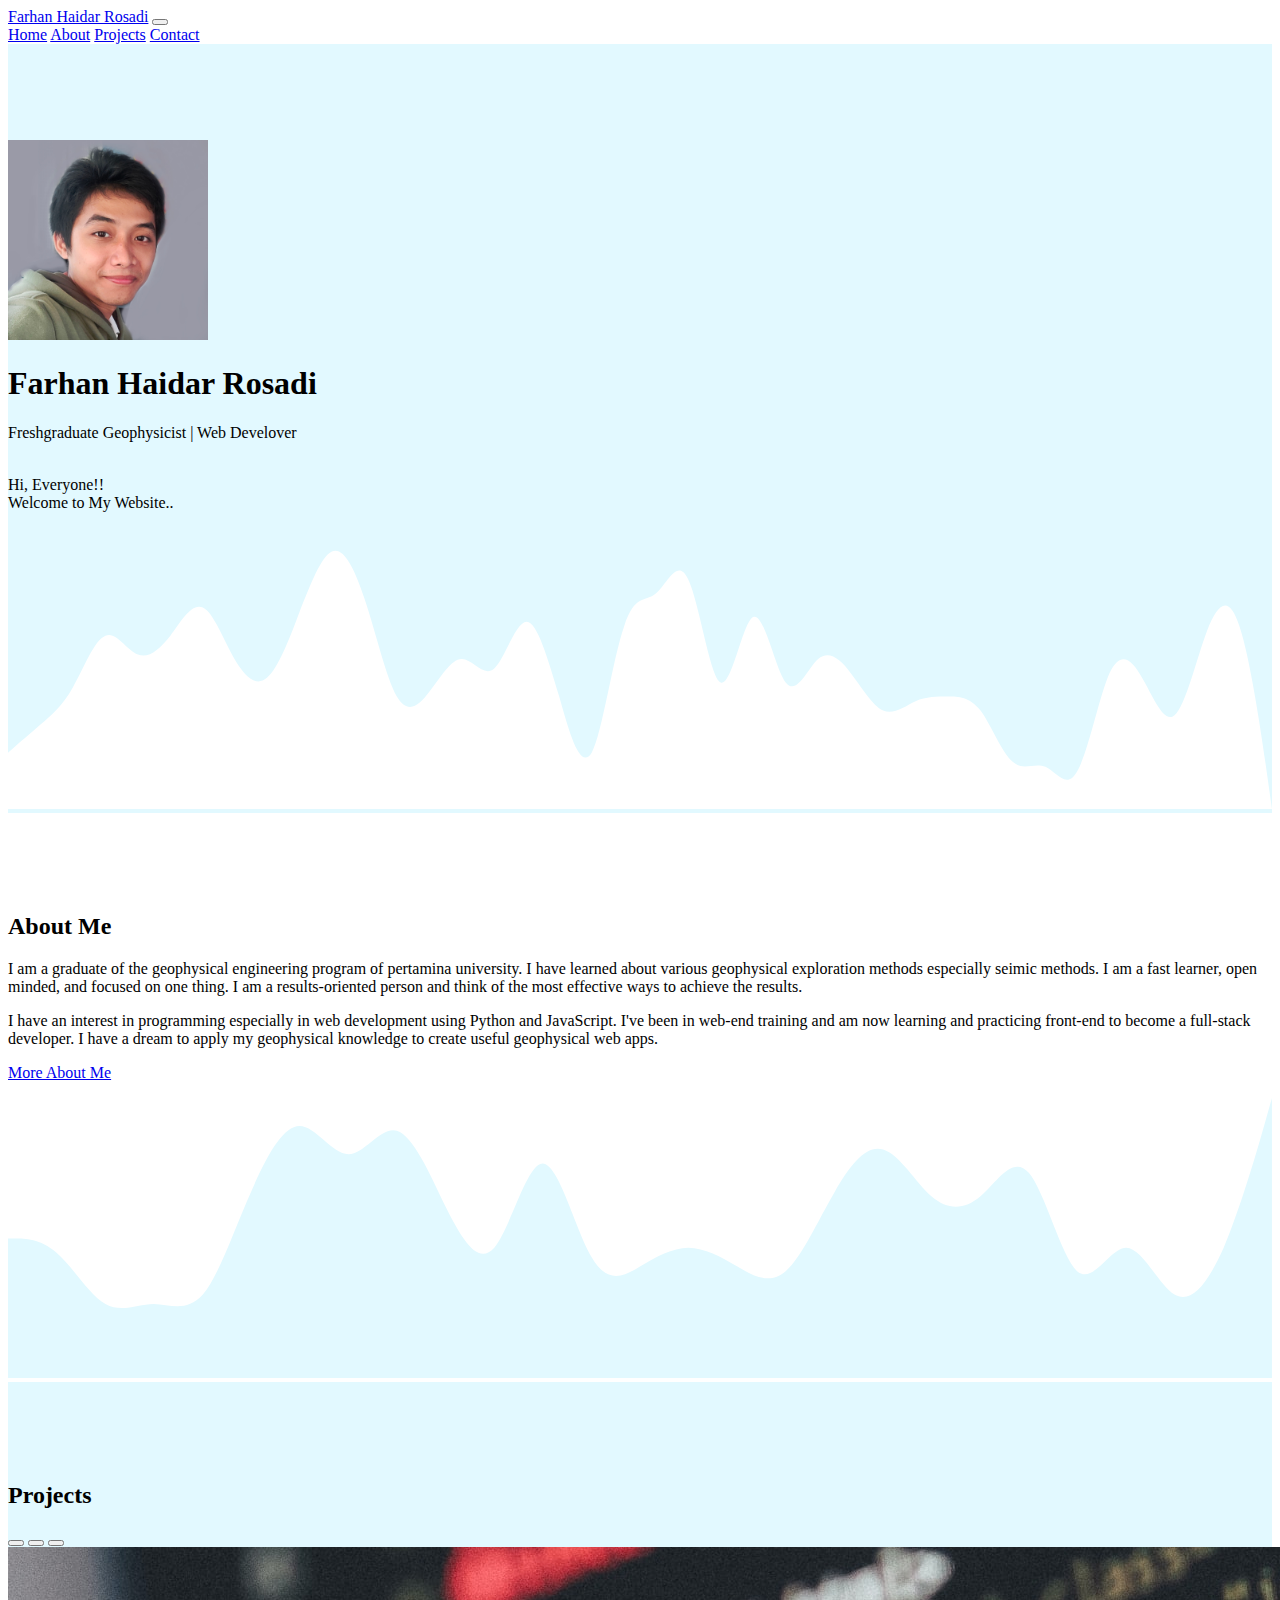
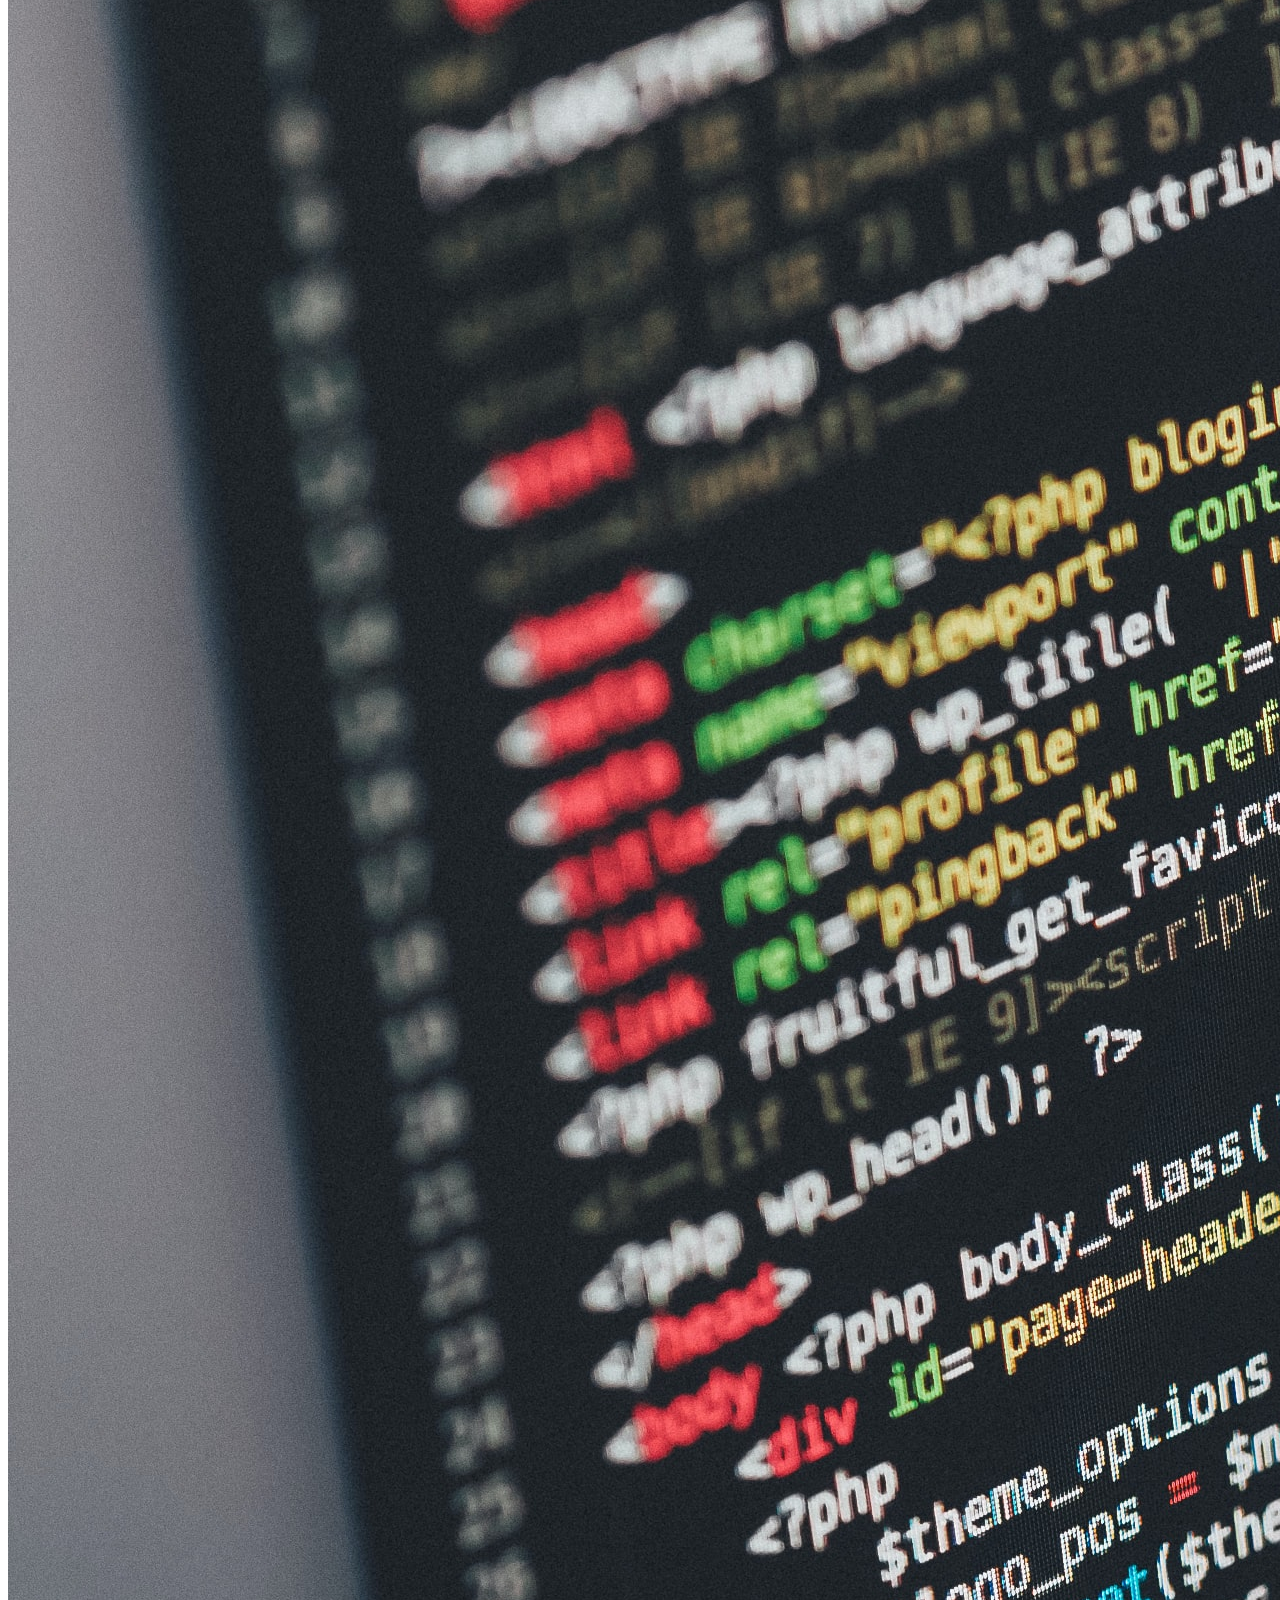
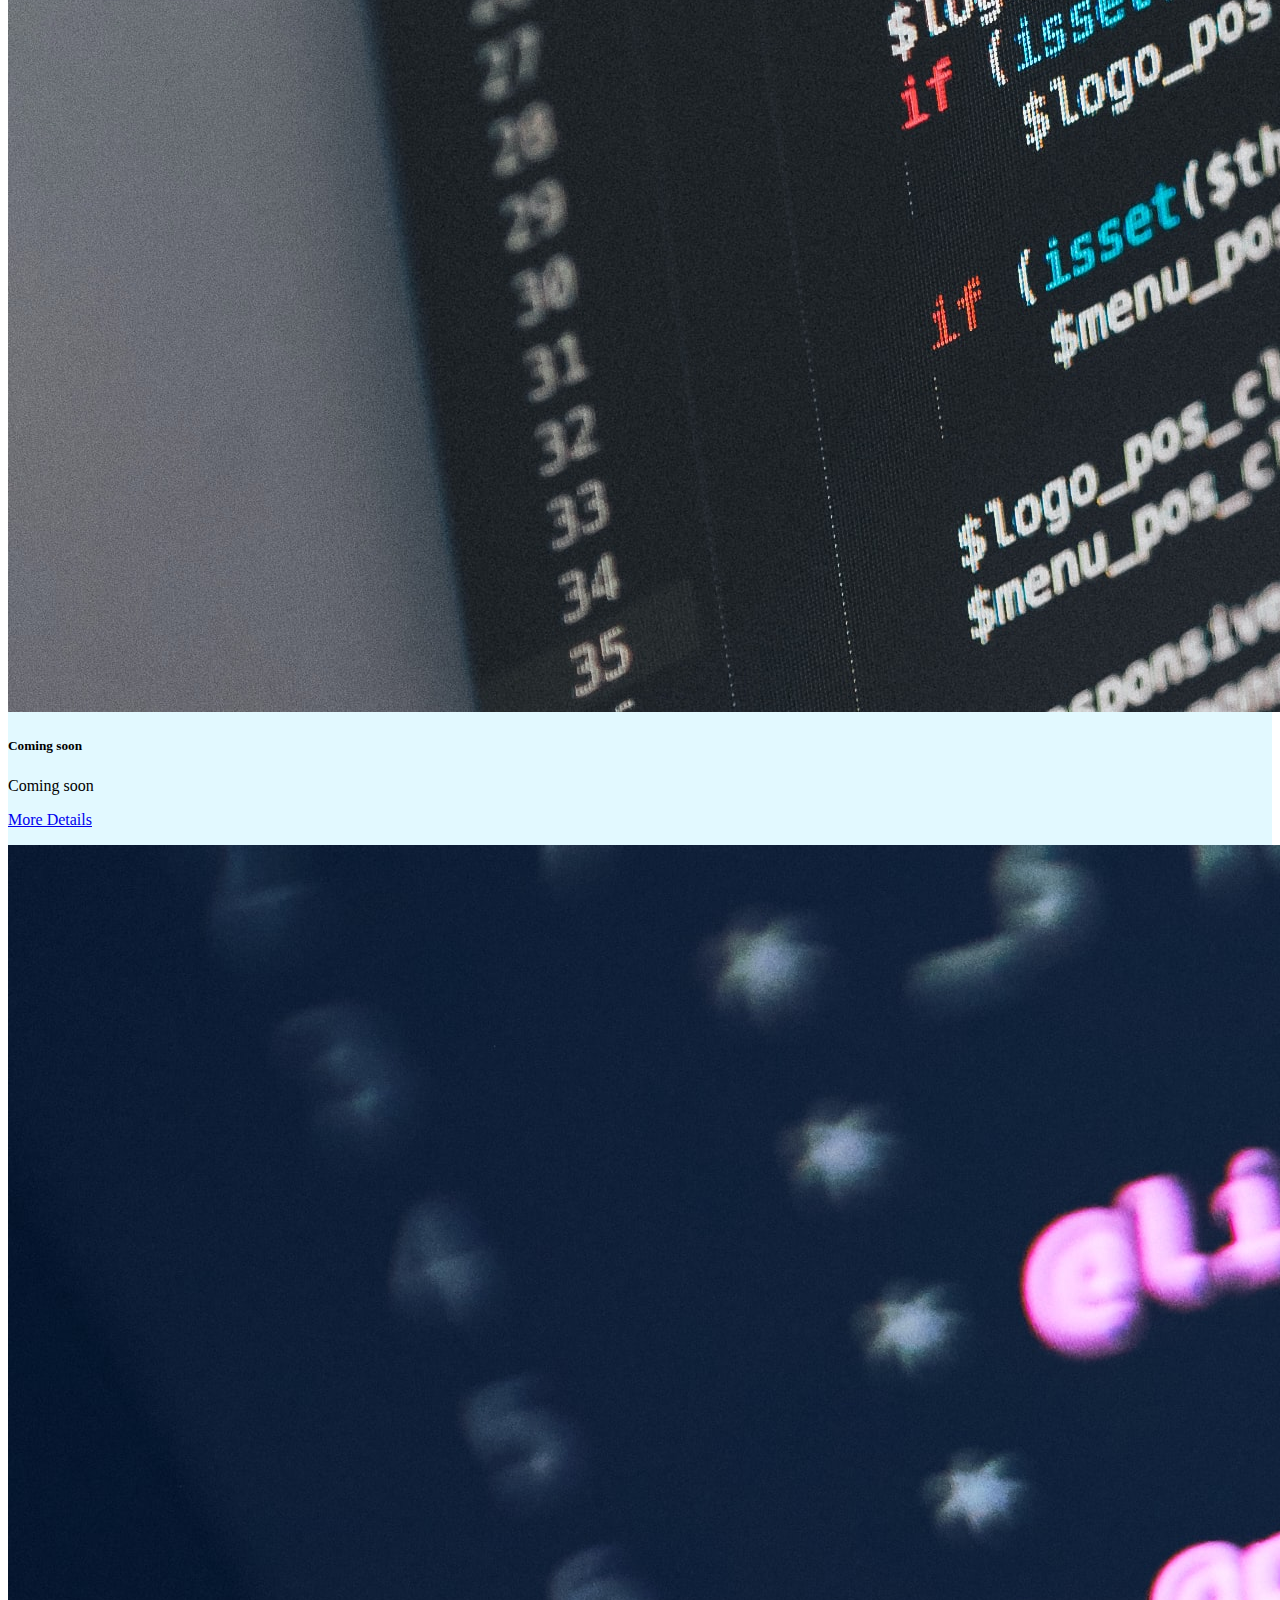
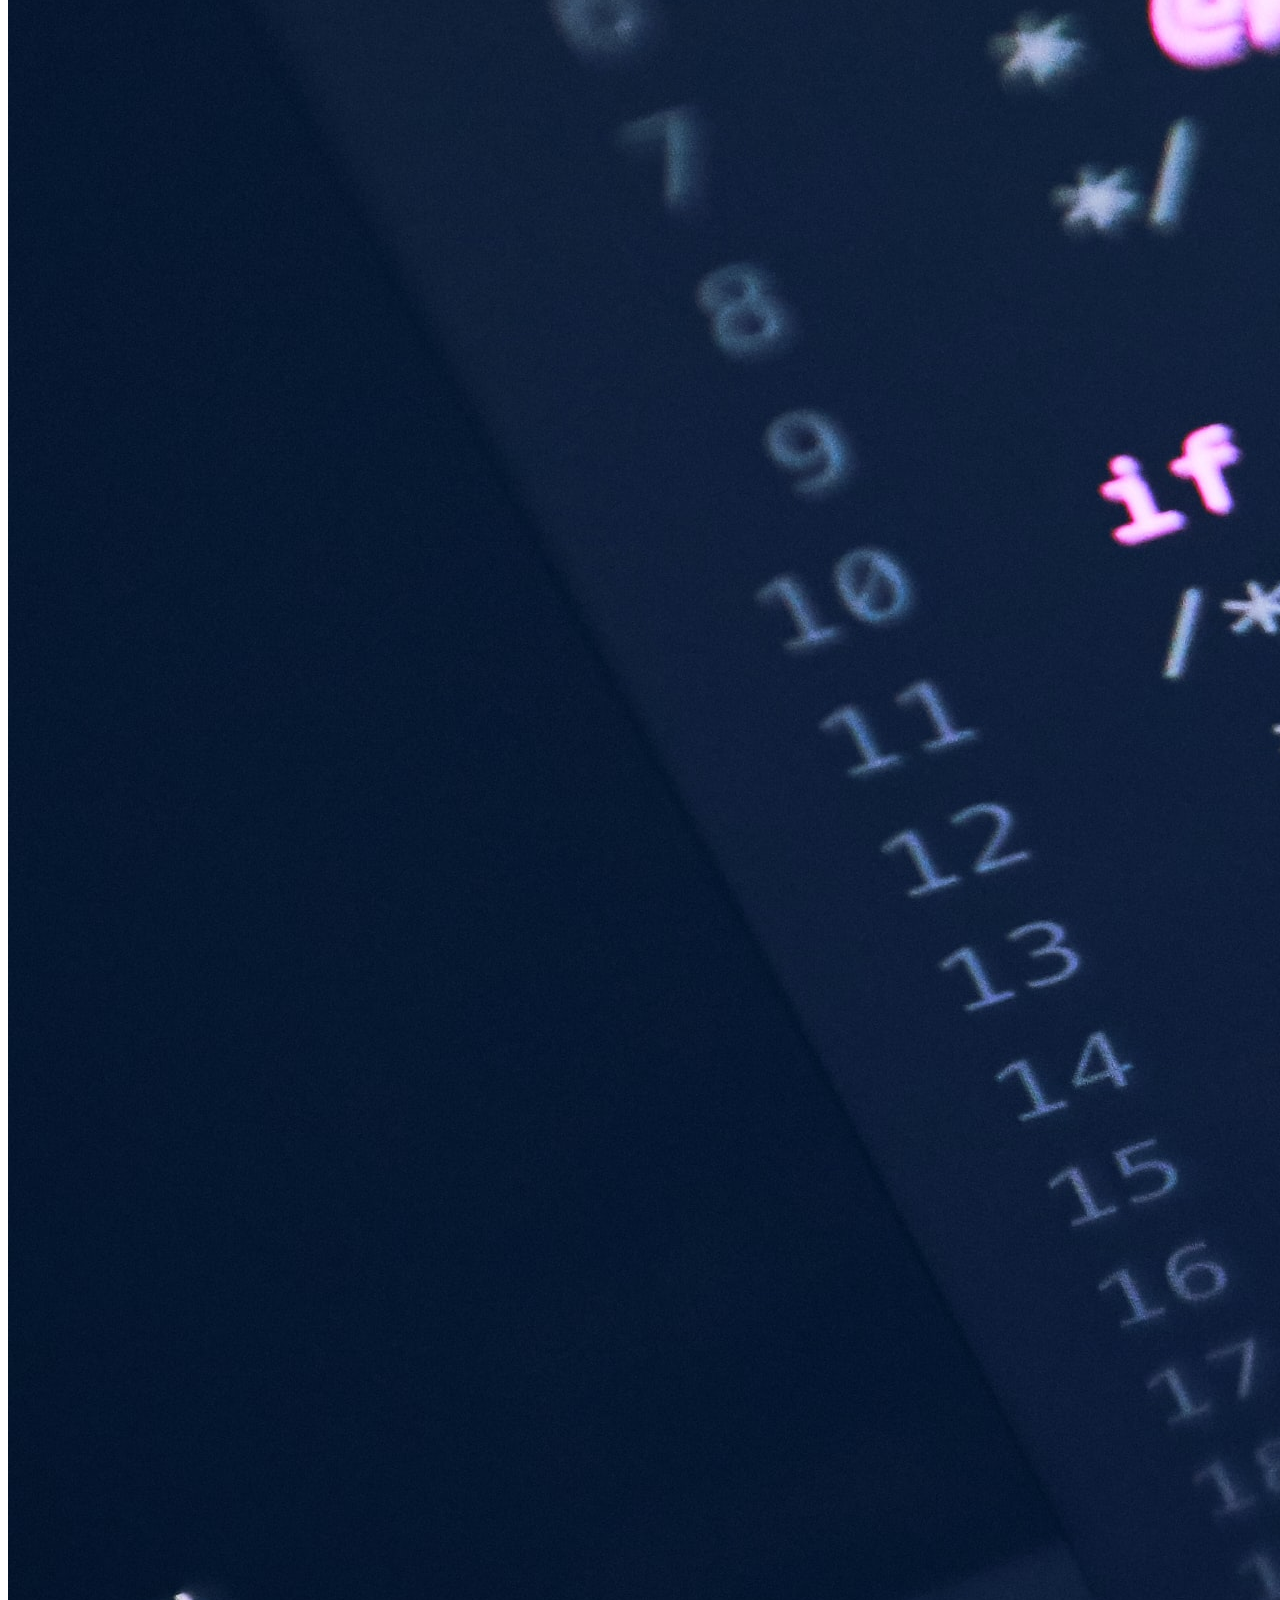
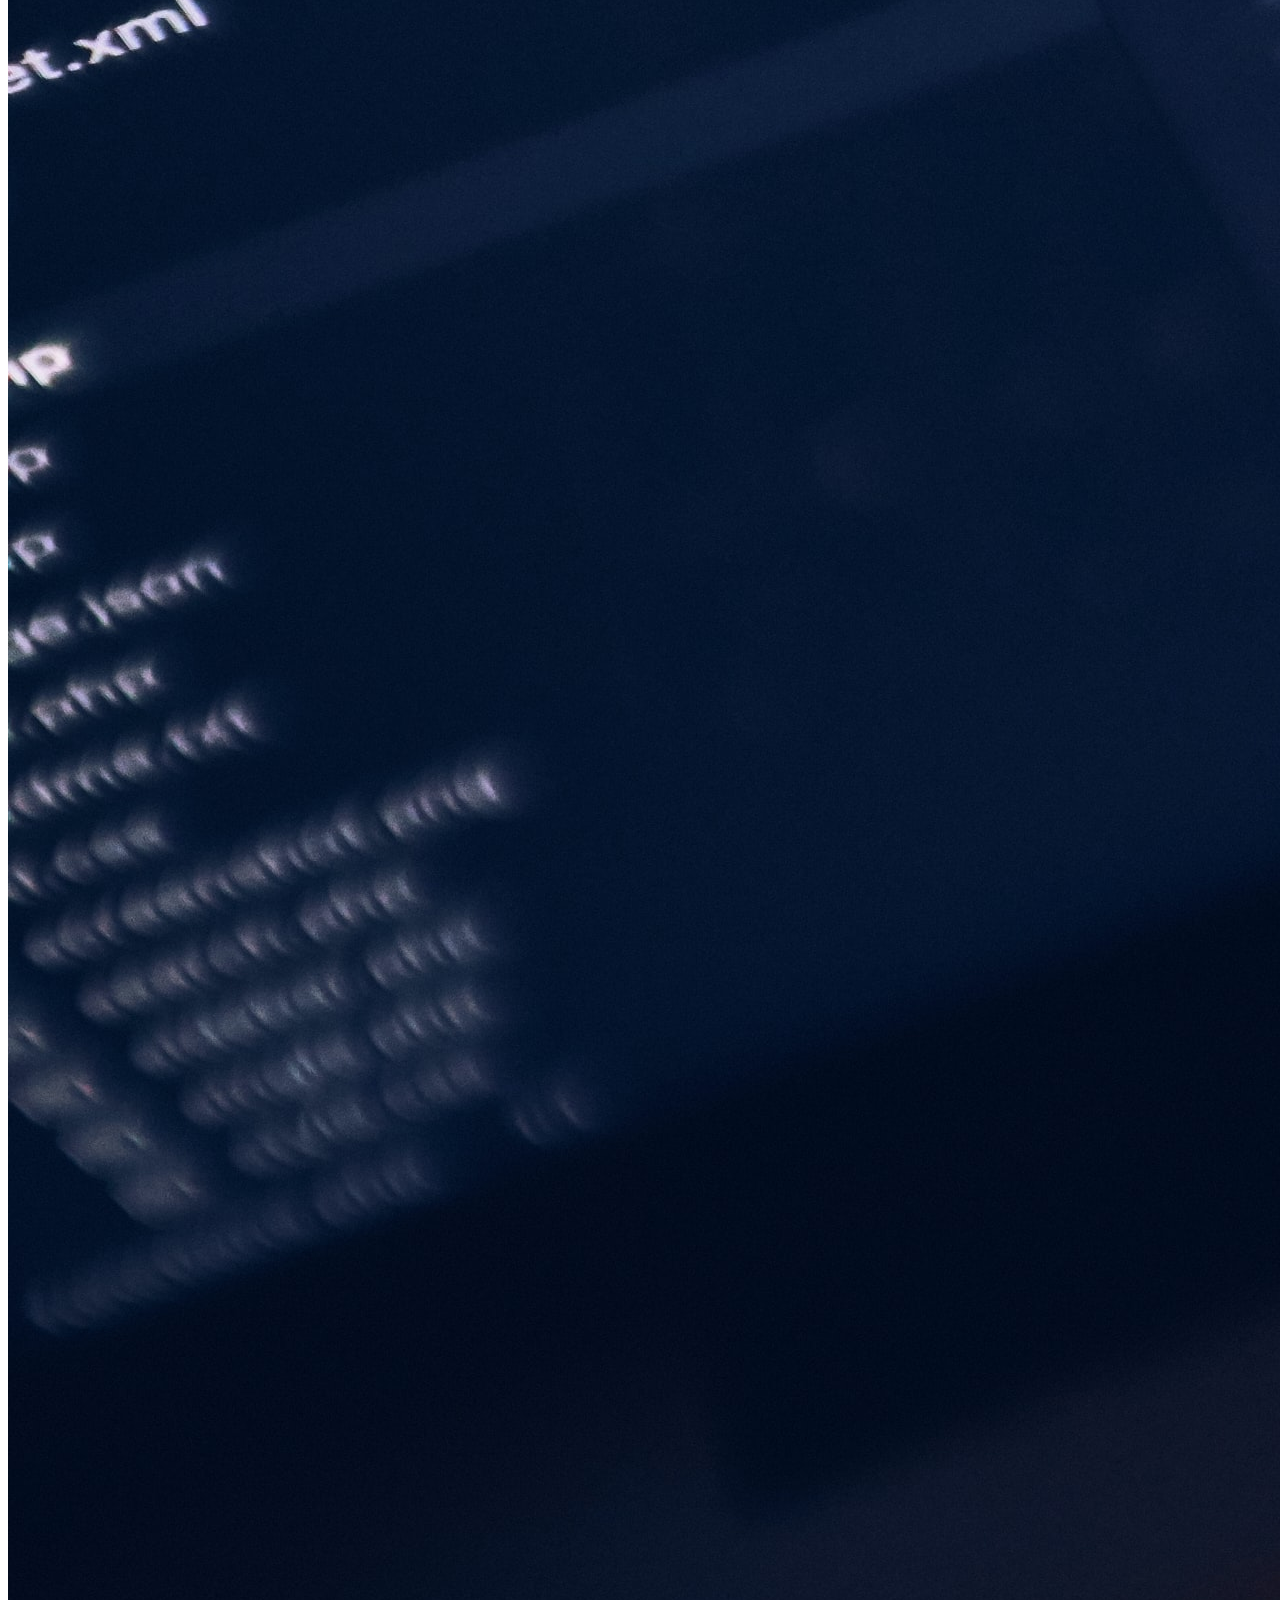
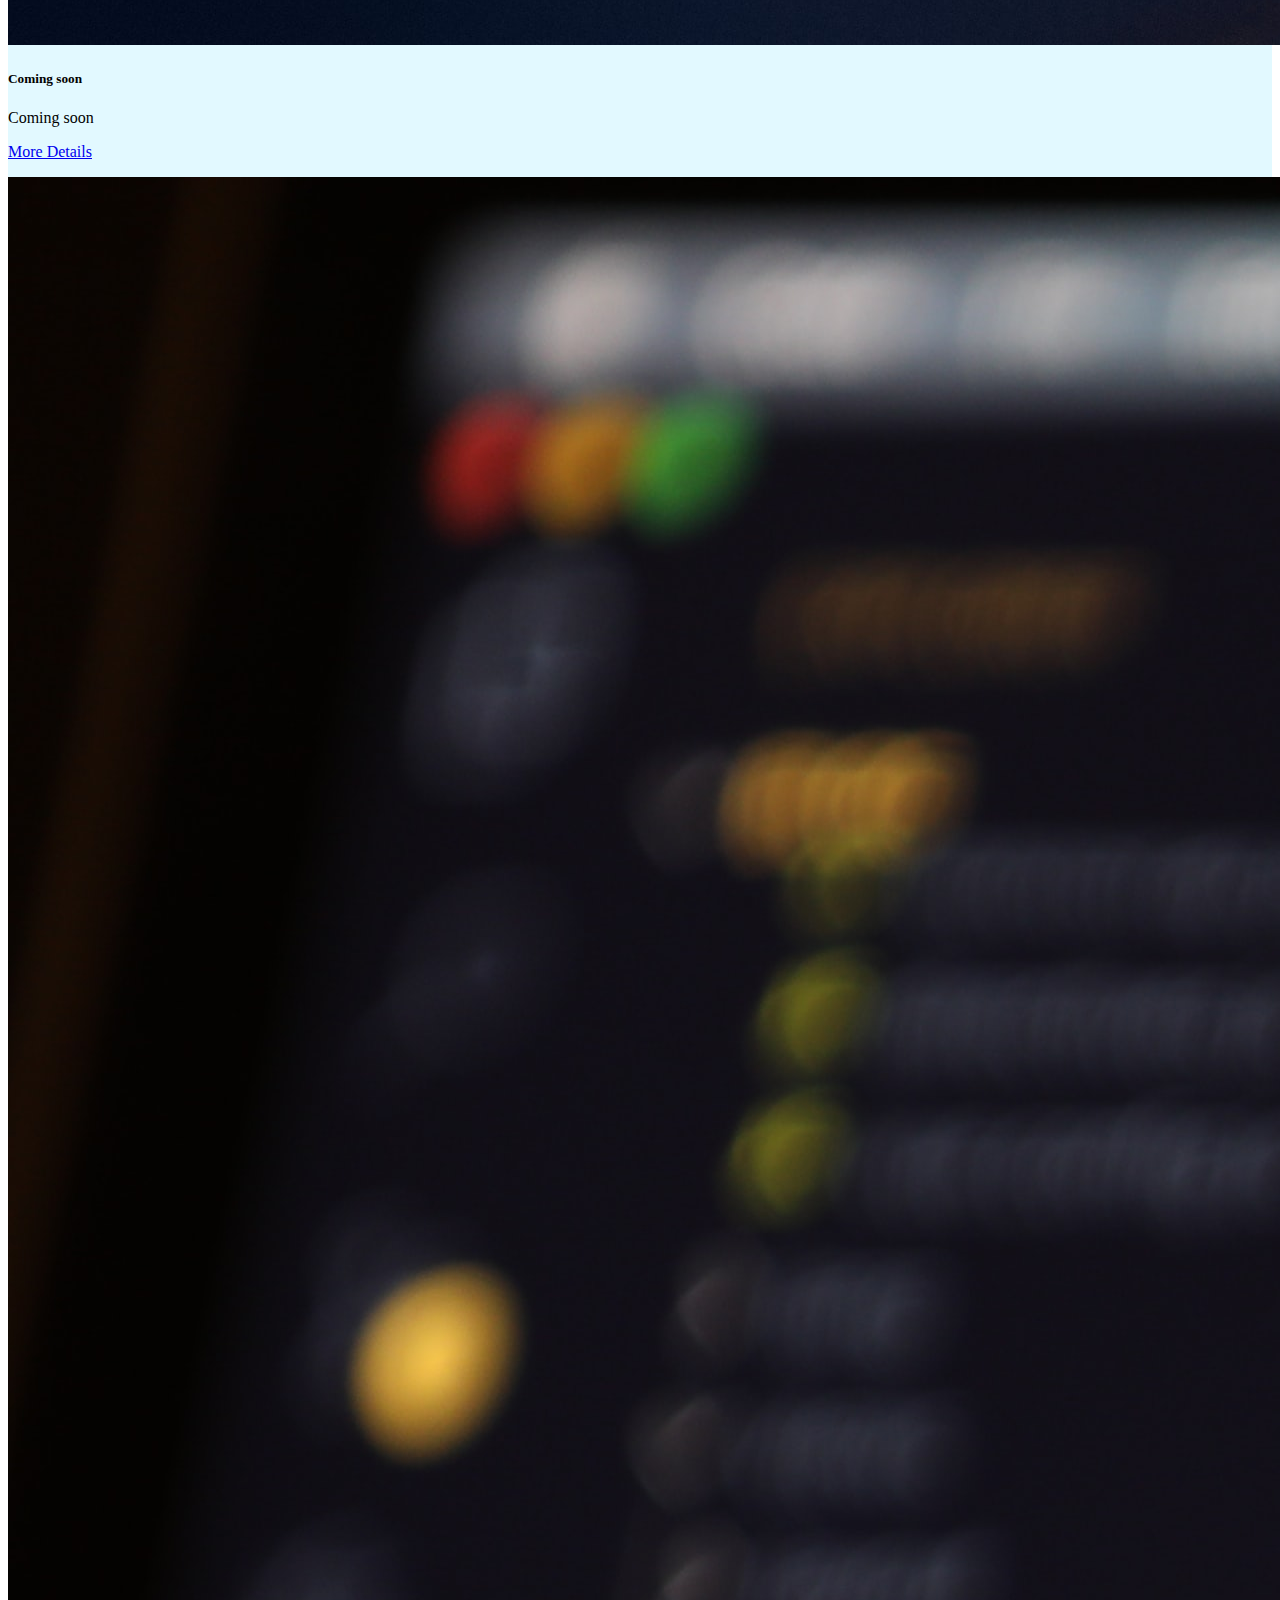
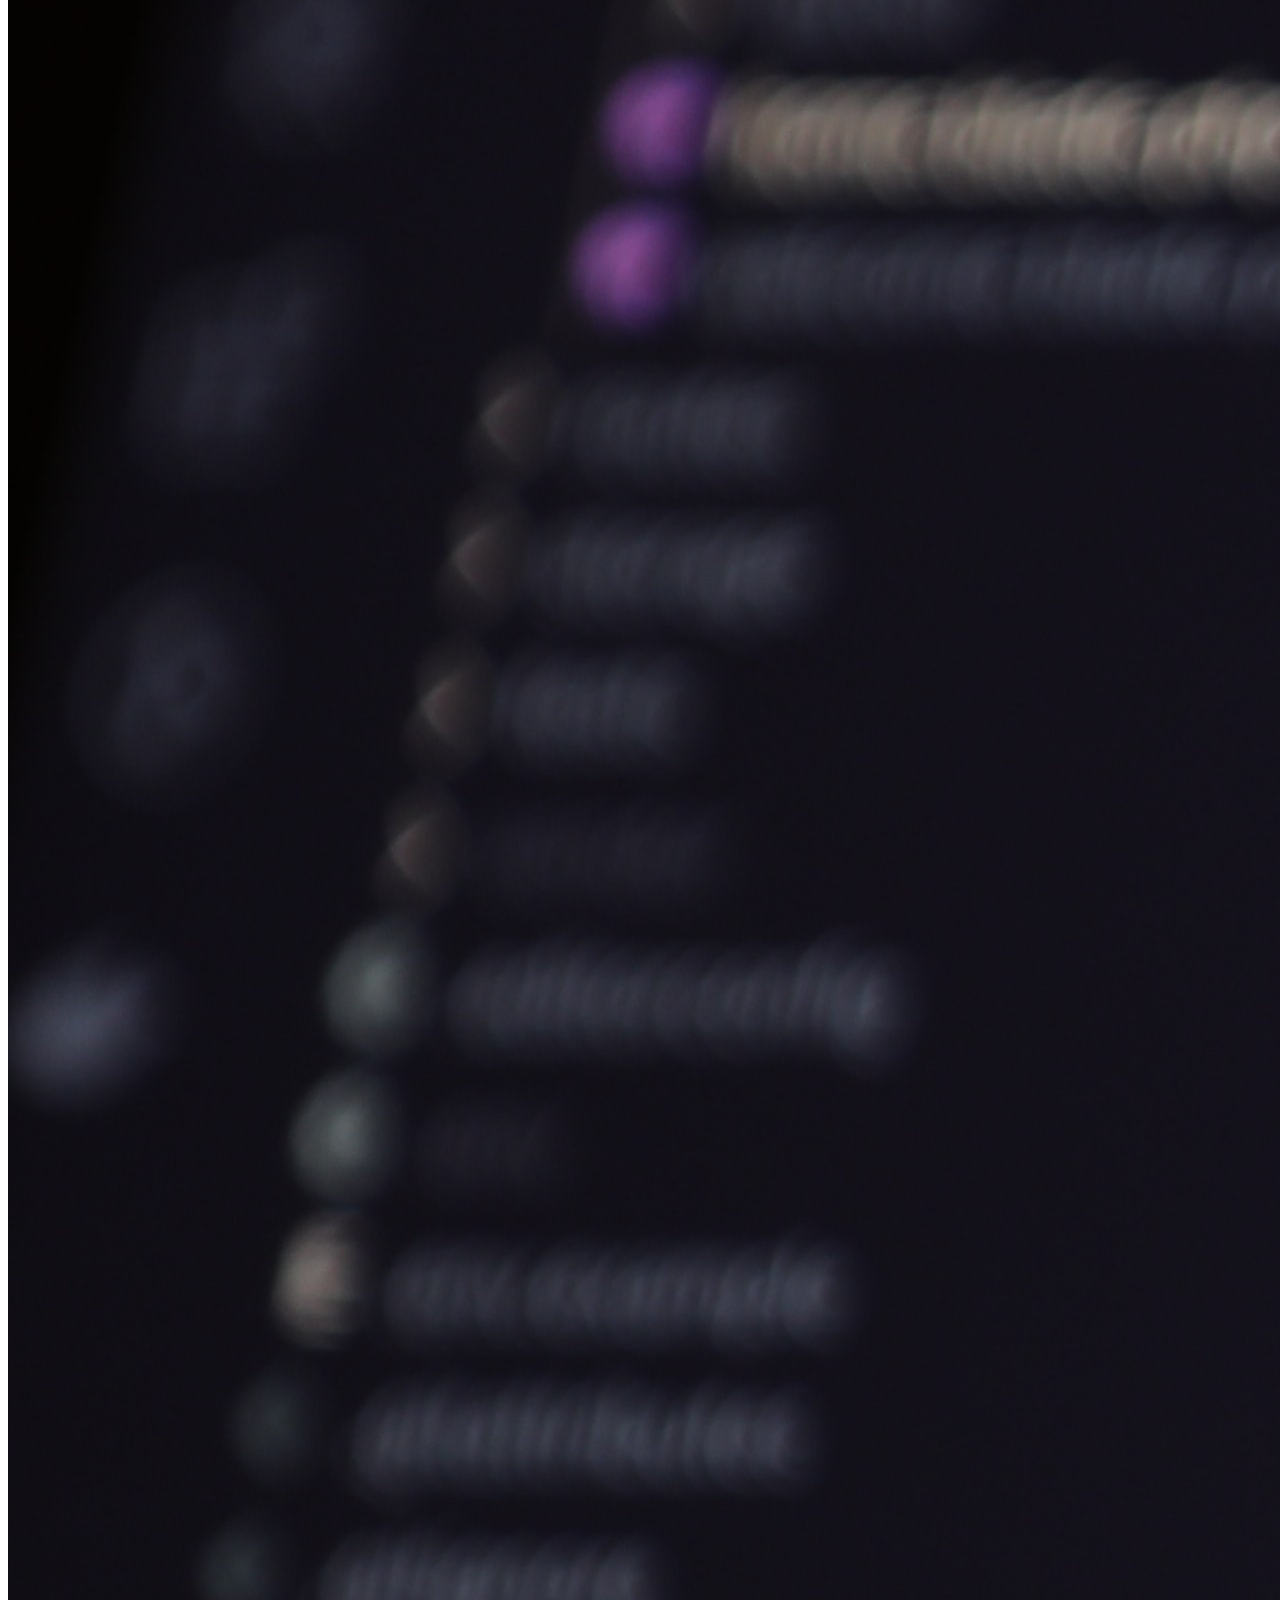
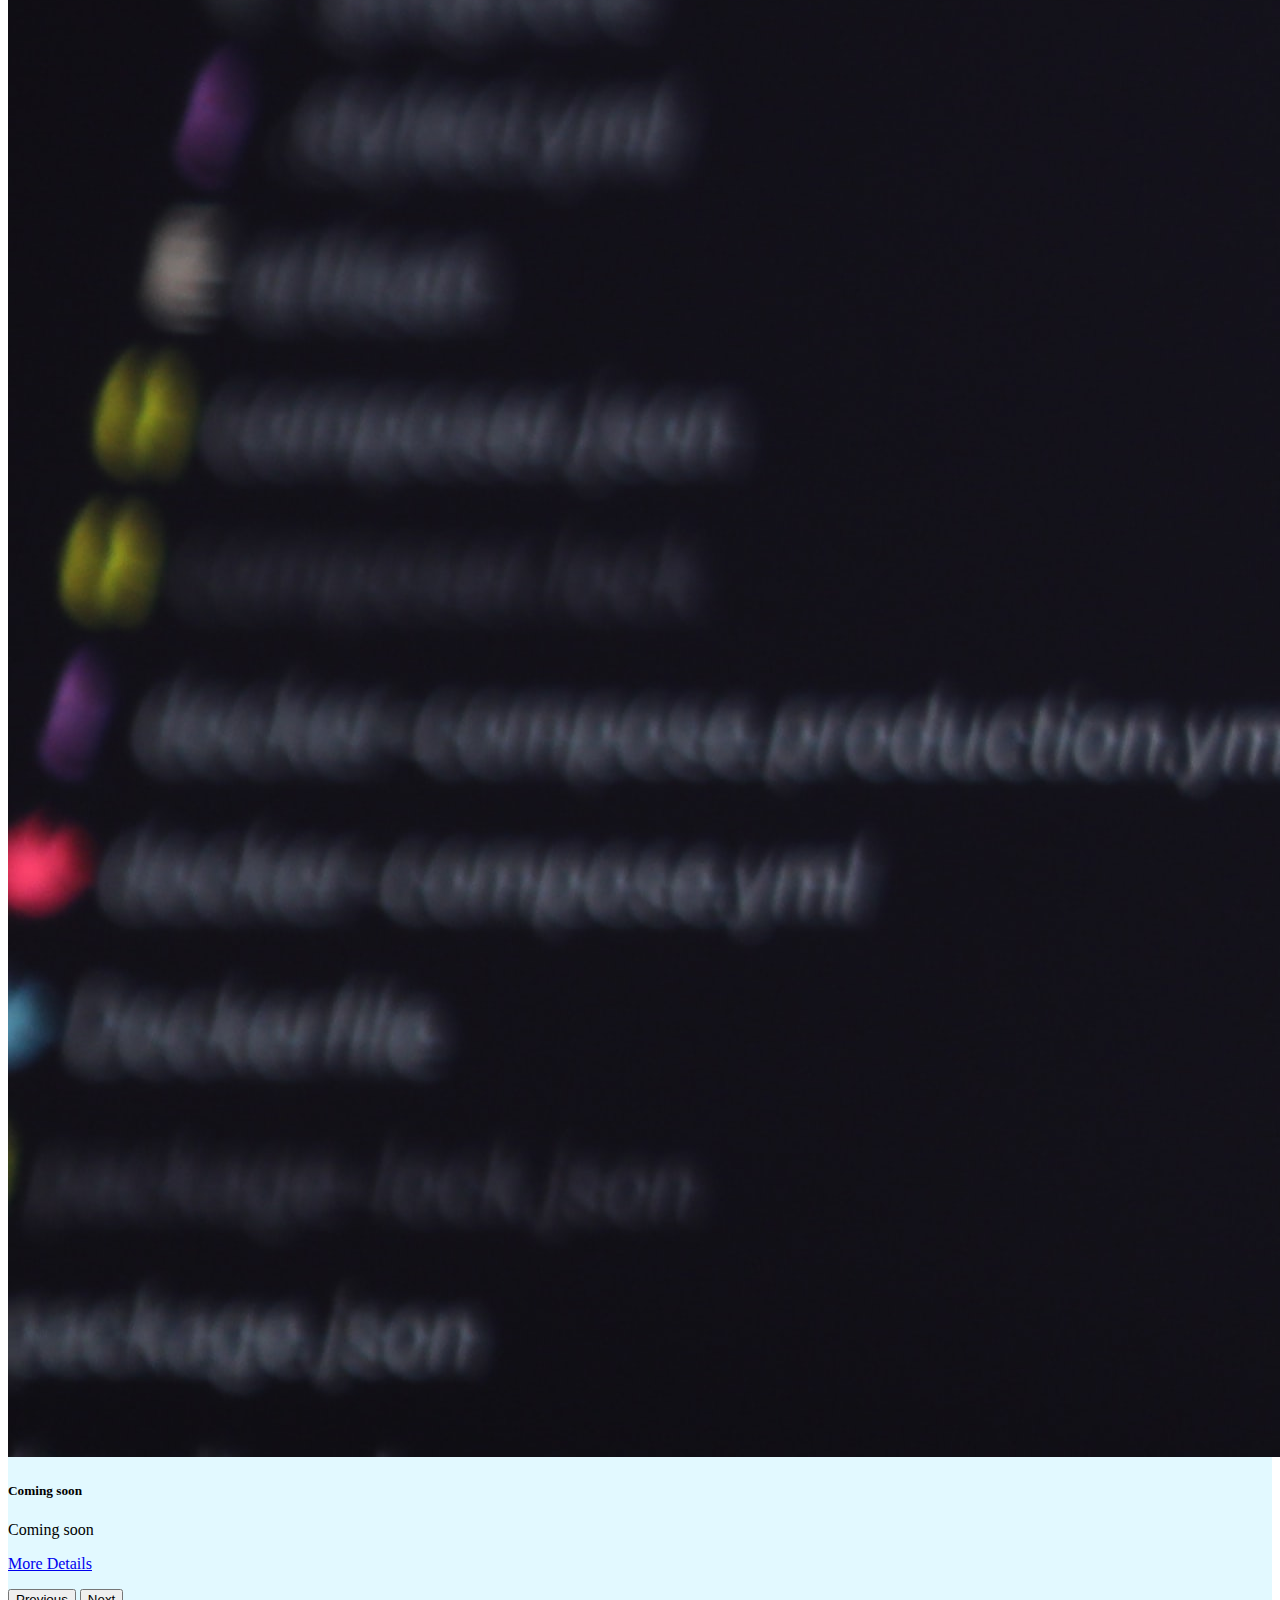
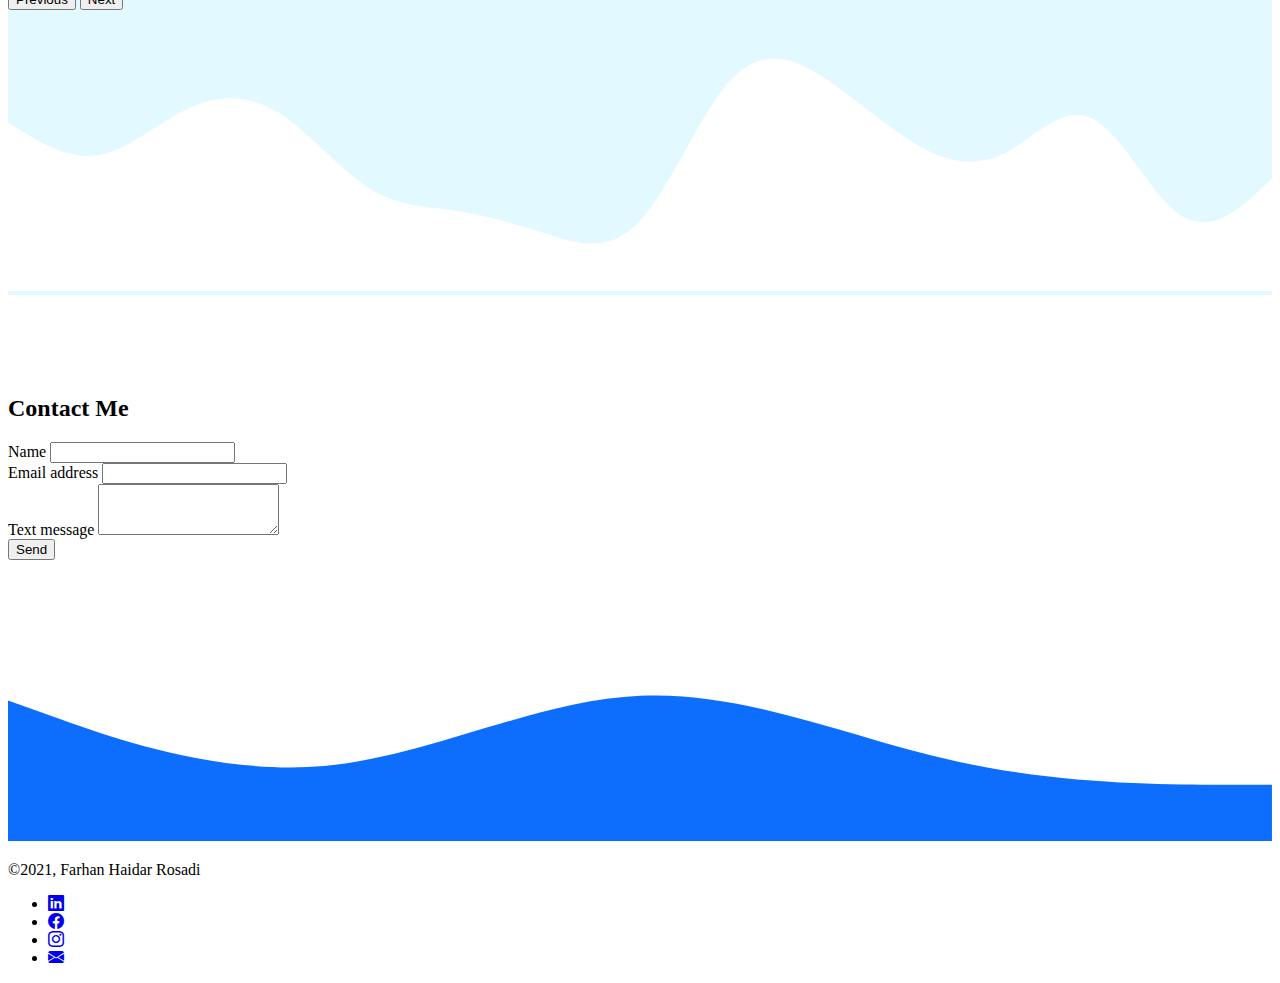
<file: index.html>
<!doctype html>
<html lang="en">

<head>
    <!-- Required meta tags -->
    <meta charset="utf-8">
    <meta name="viewport" content="width=device-width, initial-scale=1">

    <!-- Bootstrap CSS -->
    <link href="https://cdn.jsdelivr.net/npm/bootstrap@5.1.3/dist/css/bootstrap.min.css" rel="stylesheet"
        integrity="sha384-1BmE4kWBq78iYhFldvKuhfTAU6auU8tT94WrHftjDbrCEXSU1oBoqyl2QvZ6jIW3" crossorigin="anonymous">

    <!-- Icon -->
    <link rel="stylesheet" href="https://cdn.jsdelivr.net/npm/bootstrap-icons@1.7.1/font/bootstrap-icons.css">

    <!-- My CSS -->
    <link rel="stylesheet" href="style.css">

    <title>Farhan's Web</title>
</head>

<body>
    <!-- Navbar -->
    <nav class="navbar navbar-expand-lg navbar-dark bg-primary shadow-sm fw-bold fixed-top">
        <div class="container">
            <a class="navbar-brand" href="#">Farhan Haidar Rosadi</a>
            <button class="navbar-toggler" type="button" data-bs-toggle="collapse" data-bs-target="#navbarNav"
                aria-controls="navbarNav" aria-expanded="false" aria-label="Toggle navigation">
                <span class="navbar-toggler-icon"></span>
            </button>
            <div class="collapse navbar-collapse" id="navbarNav">
                <div class="navbar-nav ms-auto">
                    <a class="nav-link active" aria-current="page" href="#">Home</a>
                    <a class="nav-link active" href="#about">About</a>
                    <a class="nav-link active" href="#projects">Projects</a>
                    <a class="nav-link active" href="#contact">Contact</a>
                </div>
            </div>
        </div>
    </nav>
    <!-- Akhir Navbar -->

    <!-- Jumbotron -->
    <section class="jumbotron">
        <div class="container">
            <div class="row justify-content-center">
                <div class="col-md-4 text-center">
                    <img src="img/farhan.jpg" alt="Farhan Haidar Rosadi" width='200px'
                        class='rounded-circle img-thumbnail '>
                    <h1 class="fs-2 fw-bold text-primary">Farhan Haidar Rosadi</h1>
                    <p>Freshgraduate Geophysicist | Web Develover </p>
                </div>
                <div class="col-md-4">
                    <p class="fs-3 text-center"><br><span class="fw-bold">Hi,
                            Everyone!!</span><br>Welcome to
                        My Website..
                    </p>
                </div>
            </div>
        </div>
        <svg xmlns="http://www.w3.org/2000/svg" viewBox="0 0 1440 320">
            <path fill="#ffffff" fill-opacity="1"
                d="M0,256L6.2,250.7C12.3,245,25,235,37,224C49.2,213,62,203,74,181.3C86.2,160,98,128,111,122.7C123.1,117,135,139,148,144C160,149,172,139,185,122.7C196.9,107,209,85,222,90.7C233.8,96,246,128,258,149.3C270.8,171,283,181,295,170.7C307.7,160,320,128,332,96C344.6,64,357,32,369,26.7C381.5,21,394,43,406,80C418.5,117,431,171,443,192C455.4,213,468,203,480,186.7C492.3,171,505,149,517,149.3C529.2,149,542,171,554,160C566.2,149,578,107,591,106.7C603.1,107,615,149,628,192C640,235,652,277,665,256C676.9,235,689,149,702,112C713.8,75,726,85,738,74.7C750.8,64,763,32,775,58.7C787.7,85,800,171,812,176C824.6,181,837,107,849,101.3C861.5,96,874,160,886,176C898.5,192,911,160,923,149.3C935.4,139,948,149,960,165.3C972.3,181,985,203,997,208C1009.2,213,1022,203,1034,197.3C1046.2,192,1058,192,1071,192C1083.1,192,1095,192,1108,208C1120,224,1132,256,1145,266.7C1156.9,277,1169,267,1182,272C1193.8,277,1206,299,1218,277.3C1230.8,256,1243,192,1255,165.3C1267.7,139,1280,149,1292,170.7C1304.6,192,1317,224,1329,213.3C1341.5,203,1354,149,1366,117.3C1378.5,85,1391,75,1403,112C1415.4,149,1428,235,1434,277.3L1440,320L1440,320L1433.8,320C1427.7,320,1415,320,1403,320C1390.8,320,1378,320,1366,320C1353.8,320,1342,320,1329,320C1316.9,320,1305,320,1292,320C1280,320,1268,320,1255,320C1243.1,320,1231,320,1218,320C1206.2,320,1194,320,1182,320C1169.2,320,1157,320,1145,320C1132.3,320,1120,320,1108,320C1095.4,320,1083,320,1071,320C1058.5,320,1046,320,1034,320C1021.5,320,1009,320,997,320C984.6,320,972,320,960,320C947.7,320,935,320,923,320C910.8,320,898,320,886,320C873.8,320,862,320,849,320C836.9,320,825,320,812,320C800,320,788,320,775,320C763.1,320,751,320,738,320C726.2,320,714,320,702,320C689.2,320,677,320,665,320C652.3,320,640,320,628,320C615.4,320,603,320,591,320C578.5,320,566,320,554,320C541.5,320,529,320,517,320C504.6,320,492,320,480,320C467.7,320,455,320,443,320C430.8,320,418,320,406,320C393.8,320,382,320,369,320C356.9,320,345,320,332,320C320,320,308,320,295,320C283.1,320,271,320,258,320C246.2,320,234,320,222,320C209.2,320,197,320,185,320C172.3,320,160,320,148,320C135.4,320,123,320,111,320C98.5,320,86,320,74,320C61.5,320,49,320,37,320C24.6,320,12,320,6,320L0,320Z">
            </path>
        </svg>
    </section>
    <!-- Akhir Jumbotron -->


    <!-- About -->
    <section id="about">
        <div class="container bg-white mb-3">
            <div class="row">
                <div class="col text-center">
                    <h2>About Me</h2>
                </div>
            </div>
            <div class="row justify-content-center text-center">
                <div class="col-md-4">
                    <p>I am a graduate of the geophysical engineering program of pertamina university. I have learned
                        about various geophysical exploration methods especially seimic methods. I am a fast learner,
                        open minded, and focused on one thing. I am a results-oriented person and think of the most
                        effective ways to achieve the results.</p>
                </div>
                <div class="col-md-4">
                    <p>I have an interest in programming especially in web development using Python and JavaScript. I've
                        been in web-end training and am now learning and practicing front-end to become a full-stack
                        developer. I have a dream to apply my geophysical knowledge to create useful geophysical web
                        apps. </p>
                </div>
            </div>
            <div class="row justify-content-center text-center">
                <p><a class="btn btn-sm btn-primary" href="about.html">More About Me</a></p>
            </div>
        </div>
        <svg xmlns="http://www.w3.org/2000/svg" viewBox="0 0 1440 320">
            <path fill="#e2f9ff" fill-opacity="1"
                d="M0,160L9.2,160C18.5,160,37,160,55,176C73.8,192,92,224,111,234.7C129.2,245,148,235,166,234.7C184.6,235,203,245,222,224C240,203,258,149,277,106.7C295.4,64,314,32,332,32C350.8,32,369,64,388,64C406.2,64,425,32,443,37.3C461.5,43,480,85,498,122.7C516.9,160,535,192,554,170.7C572.3,149,591,75,609,74.7C627.7,75,646,149,665,181.3C683.1,213,702,203,720,192C738.5,181,757,171,775,170.7C793.8,171,812,181,831,192C849.2,203,868,213,886,197.3C904.6,181,923,139,942,106.7C960,75,978,53,997,58.7C1015.4,64,1034,96,1052,112C1070.8,128,1089,128,1108,112C1126.2,96,1145,64,1163,85.3C1181.5,107,1200,181,1218,197.3C1236.9,213,1255,171,1274,170.7C1292.3,171,1311,213,1329,224C1347.7,235,1366,213,1385,170.7C1403.1,128,1422,64,1431,32L1440,0L1440,320L1430.8,320C1421.5,320,1403,320,1385,320C1366.2,320,1348,320,1329,320C1310.8,320,1292,320,1274,320C1255.4,320,1237,320,1218,320C1200,320,1182,320,1163,320C1144.6,320,1126,320,1108,320C1089.2,320,1071,320,1052,320C1033.8,320,1015,320,997,320C978.5,320,960,320,942,320C923.1,320,905,320,886,320C867.7,320,849,320,831,320C812.3,320,794,320,775,320C756.9,320,738,320,720,320C701.5,320,683,320,665,320C646.2,320,628,320,609,320C590.8,320,572,320,554,320C535.4,320,517,320,498,320C480,320,462,320,443,320C424.6,320,406,320,388,320C369.2,320,351,320,332,320C313.8,320,295,320,277,320C258.5,320,240,320,222,320C203.1,320,185,320,166,320C147.7,320,129,320,111,320C92.3,320,74,320,55,320C36.9,320,18,320,9,320L0,320Z">
            </path>
        </svg>
    </section>
    <!-- Akhir About -->

    <!-- Projrcts -->
    <section id="projects">
        <div class="container mb-3">
            <div class="row">
                <div class="col text-center">
                    <h2>Projects</h2>
                </div>
            </div>
            <!-- Carousal -->
            <div class="row justify-content-center text-center">
                <div class="col-md-6">
                    <div id="carouselExampleCaptions" class="carousel slide" data-bs-ride="carousel">
                        <div class="carousel-indicators">
                            <button type="button" data-bs-target="#carouselExampleCaptions" data-bs-slide-to="0"
                                class="active" aria-current="true" aria-label="Slide 1"></button>
                            <button type="button" data-bs-target="#carouselExampleCaptions" data-bs-slide-to="1"
                                aria-label="Slide 2"></button>
                            <button type="button" data-bs-target="#carouselExampleCaptions" data-bs-slide-to="2"
                                aria-label="Slide 3"></button>
                        </div>
                        <div class="carousel-inner img-thumbnail">
                            <div class="carousel-item active" data-bs-interval="10000">
                                <img src="img/project1.jpg" class="d-block w-100" alt="project 1">
                                <div class="carousel-caption">
                                    <h5>Coming soon</h5>
                                    <p>Coming soon</p>
                                    <p><a class="btn btn-sm btn-primary disabled" href="#">More Details</a></p>
                                </div>
                            </div>
                            <div class="carousel-item" data-bs-interval="2000">
                                <img src="img/project2.jpg" class="d-block w-100" alt="project 2">
                                <div class="carousel-caption">
                                    <h5>Coming soon</h5>
                                    <p>Coming soon</p>
                                    <p><a class="btn btn-sm btn-primary disabled" href="#">More Details</a></p>
                                </div>
                            </div>
                            <div class="carousel-item">
                                <img src="img/project3.jpg" class="d-block w-100" alt="project 2">
                                <div class="carousel-caption">
                                    <h5>Coming soon</h5>
                                    <p>Coming soon</p>
                                    <p><a class="btn btn-sm btn-primary disabled" href="#">More Details</a></p>
                                </div>
                            </div>
                            <button class="carousel-control-prev" type="button"
                                data-bs-target="#carouselExampleCaptions" data-bs-slide="prev">
                                <span class="carousel-control-prev-icon" aria-hidden="true"></span>
                                <span class="visually-hidden">Previous</span>
                            </button>
                            <button class="carousel-control-next" type="button"
                                data-bs-target="#carouselExampleCaptions" data-bs-slide="next">
                                <span class="carousel-control-next-icon" aria-hidden="true"></span>
                                <span class="visually-hidden">Next</span>
                            </button>
                        </div>
                    </div>
                </div>
            </div>
            <!-- Akhir Carousal -->
        </div>
        <svg xmlns="http://www.w3.org/2000/svg" viewBox="0 0 1440 320">
            <path fill="#ffffff" fill-opacity="1"
                d="M0,128L17.1,138.7C34.3,149,69,171,103,165.3C137.1,160,171,128,206,112C240,96,274,96,309,117.3C342.9,139,377,181,411,202.7C445.7,224,480,224,514,229.3C548.6,235,583,245,617,256C651.4,267,686,277,720,240C754.3,203,789,117,823,80C857.1,43,891,53,926,74.7C960,96,994,128,1029,149.3C1062.9,171,1097,181,1131,165.3C1165.7,149,1200,107,1234,122.7C1268.6,139,1303,213,1337,234.7C1371.4,256,1406,224,1423,208L1440,192L1440,320L1422.9,320C1405.7,320,1371,320,1337,320C1302.9,320,1269,320,1234,320C1200,320,1166,320,1131,320C1097.1,320,1063,320,1029,320C994.3,320,960,320,926,320C891.4,320,857,320,823,320C788.6,320,754,320,720,320C685.7,320,651,320,617,320C582.9,320,549,320,514,320C480,320,446,320,411,320C377.1,320,343,320,309,320C274.3,320,240,320,206,320C171.4,320,137,320,103,320C68.6,320,34,320,17,320L0,320Z">
            </path>
        </svg>
    </section>
    <!-- Akhir Projects -->

    <!-- Contact -->
    <section id="contact">
        <div class="container">
            <div class="row">
                <div class="col text-center">
                    <h2>Contact Me</h2>
                </div>
            </div>
            <div class="row justify-content-center text-end">
                <div class="col-md-6">
                    <form>
                        <div class="mb-3 text-start">
                            <label for="name" class="form-label">Name</label>
                            <input type="text" class="form-control" id="name" aria-describedby="name">
                        </div>
                        <div class="mb-3 text-start">
                            <label for="email" class="form-label">Email address</label>
                            <input type="email" class="form-control" id="email" aria-describedby="email">
                        </div>
                        <div class="mb-3 text-start">
                            <label for="message" class="form-label">Text message</label>
                            <textarea class="form-control" id="message" rows="3"></textarea>
                        </div>
                        <button type="submit" class="btn btn-primary">Send</button>
                    </form>
                </div>
            </div>
        </div>
        <svg xmlns="http://www.w3.org/2000/svg" viewBox="0 0 1440 320">
            <path fill="#0d6efd" fill-opacity="1"
                d="M0,160L60,181.3C120,203,240,245,360,234.7C480,224,600,160,720,154.7C840,149,960,203,1080,229.3C1200,256,1320,256,1380,256L1440,256L1440,320L1380,320C1320,320,1200,320,1080,320C960,320,840,320,720,320C600,320,480,320,360,320C240,320,120,320,60,320L0,320Z">
            </path>
        </svg>
    </section>
    <!-- Akhir Contact -->


    <!-- Footer -->
    <footer class="bg-primary text-white ps-5 pe-5 ">
        <div class="d-flex justify-content-between">
            <p>&copy;2021, Farhan Haidar Rosadi</p>
            <ul class="list-unstyled d-flex">
                <li class="ms-3"><a class="link-light" target="_blank"
                        href="https://www.linkedin.com/in/farhan-haidar-rosadi-16333118b"><i
                            class="bi bi-linkedin"></i></a></li>
                <li class="ms-3"><a class="link-light" target="_blank"
                        href="https://www.facebook.com/farhan.h.rosadi"><i class="bi bi-facebook"></i></a></li>
                <li class="ms-3"><a class="link-light" target="_blank" href="https://www.instagram.com/fhrosadi/"><i
                            class="bi bi-instagram"></i></a></li>
                <li class="ms-3"><a class="link-light" target="_blank"
                        href="mailto:farhan.h.rosadi13@gmail.com?subject=Contact%20from%20Your%20Website&body=Hallo%20Farhan."><i
                            class="bi bi-envelope-fill"></i></a></li>
            </ul>
        </div>
    </footer>
    <!-- Akhir Footer -->

    <script src="https://cdn.jsdelivr.net/npm/bootstrap@5.1.3/dist/js/bootstrap.bundle.min.js"
        integrity="sha384-ka7Sk0Gln4gmtz2MlQnikT1wXgYsOg+OMhuP+IlRH9sENBO0LRn5q+8nbTov4+1p" crossorigin="anonymous">
    </script>

</body>

</html>
</file>
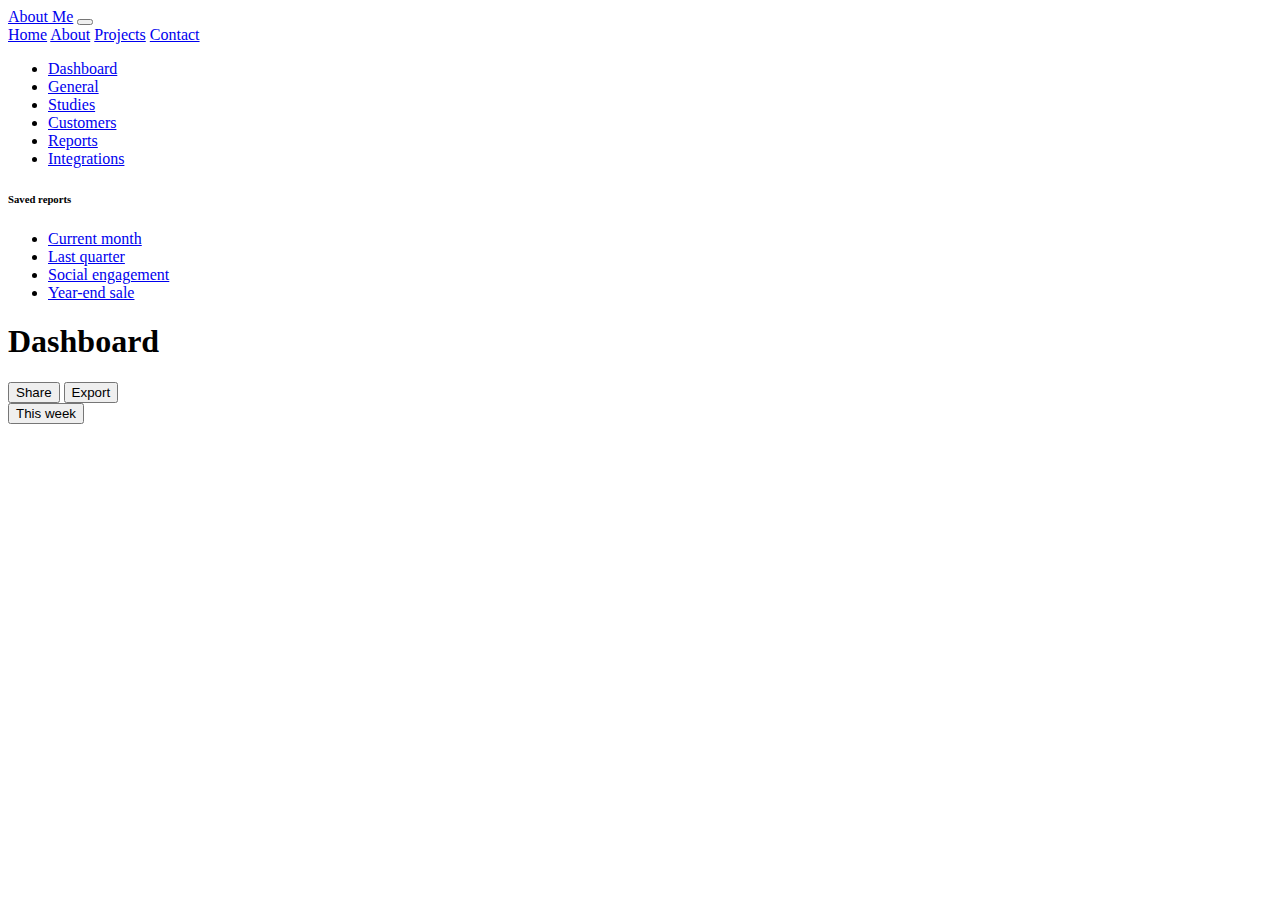
<file: about.html>
<!doctype html>
<html lang="en">

<head>
    <!-- Required meta tags -->
    <meta charset="utf-8">
    <meta name="viewport" content="width=device-width, initial-scale=1">

    <!-- Bootstrap CSS -->
    <link href="https://cdn.jsdelivr.net/npm/bootstrap@5.1.3/dist/css/bootstrap.min.css" rel="stylesheet"
        integrity="sha384-1BmE4kWBq78iYhFldvKuhfTAU6auU8tT94WrHftjDbrCEXSU1oBoqyl2QvZ6jIW3" crossorigin="anonymous">

    <!-- Icon -->
    <link rel="stylesheet" href="https://cdn.jsdelivr.net/npm/bootstrap-icons@1.7.1/font/bootstrap-icons.css">

    <title>About Farhan</title>
</head>

<body>
    <!-- Navbar -->
    <nav class="navbar navbar-expand-lg navbar-dark bg-primary shadow-sm fw-bold fixed-top">
        <div class="container">
            <a class="navbar-brand" href="#">About Me</a>
            <button class="navbar-toggler" type="button" data-bs-toggle="collapse" data-bs-target="#navbarNav"
                aria-controls="navbarNav" aria-expanded="false" aria-label="Toggle navigation">
                <span class="navbar-toggler-icon"></span>
            </button>
            <div class="collapse navbar-collapse" id="navbarNav">
                <div class="navbar-nav ms-auto">
                    <a class="nav-link active" aria-current="page" href="#">Home</a>
                    <a class="nav-link active" href="#about">About</a>
                    <a class="nav-link active" href="#projects">Projects</a>
                    <a class="nav-link active" href="#contact">Contact</a>
                </div>
            </div>
        </div>
    </nav>
    <!-- Akhir Navbar -->

    <div class="container-fluid">
        <div class="row">
            <nav id="sidebarMenu" class="col-md-3 col-lg-2 d-md-block bg-light sidebar collapse">
                <div class="position-sticky pt-3">
                    <ul class="nav flex-column">
                        <li class="nav-item">
                            <a class="nav-link active" aria-current="page" href="#">
                                <span data-feather="home"></span>
                                Dashboard
                            </a>
                        </li>
                        <li class="nav-item">
                            <a class="nav-link" href="#">
                                <span data-feather="file"></span>
                                General
                            </a>
                        </li>
                        <li class="nav-item">
                            <a class="nav-link" href="#">
                                <span data-feather="shopping-cart"></span>
                                Studies
                            </a>
                        </li>
                        <li class="nav-item">
                            <a class="nav-link" href="#">
                                <span data-feather="users"></span>
                                Customers
                            </a>
                        </li>
                        <li class="nav-item">
                            <a class="nav-link" href="#">
                                <span data-feather="bar-chart-2"></span>
                                Reports
                            </a>
                        </li>
                        <li class="nav-item">
                            <a class="nav-link" href="#">
                                <span data-feather="layers"></span>
                                Integrations
                            </a>
                        </li>
                    </ul>

                    <h6
                        class="sidebar-heading d-flex justify-content-between align-items-center px-3 mt-4 mb-1 text-muted">
                        <span>Saved reports</span>
                        <a class="link-secondary" href="#" aria-label="Add a new report">
                            <span data-feather="plus-circle"></span>
                        </a>
                    </h6>
                    <ul class="nav flex-column mb-2">
                        <li class="nav-item">
                            <a class="nav-link" href="#">
                                <span data-feather="file-text"></span>
                                Current month
                            </a>
                        </li>
                        <li class="nav-item">
                            <a class="nav-link" href="#">
                                <span data-feather="file-text"></span>
                                Last quarter
                            </a>
                        </li>
                        <li class="nav-item">
                            <a class="nav-link" href="#">
                                <span data-feather="file-text"></span>
                                Social engagement
                            </a>
                        </li>
                        <li class="nav-item">
                            <a class="nav-link" href="#">
                                <span data-feather="file-text"></span>
                                Year-end sale
                            </a>
                        </li>
                    </ul>
                </div>
            </nav>

            <main class="col-md-9 ms-sm-auto col-lg-10 px-md-4">
                <div
                    class="d-flex justify-content-between flex-wrap flex-md-nowrap align-items-center pt-3 pb-2 mb-3 border-bottom">
                    <h1 class="h2">Dashboard</h1>
                    <div class="btn-toolbar mb-2 mb-md-0">
                        <div class="btn-group me-2">
                            <button type="button" class="btn btn-sm btn-outline-secondary">Share</button>
                            <button type="button" class="btn btn-sm btn-outline-secondary">Export</button>
                        </div>
                        <button type="button" class="btn btn-sm btn-outline-secondary dropdown-toggle">
                            <span data-feather="calendar"></span>
                            This week
                        </button>
                    </div>
                </div>
                <canvas class="my-4 w-100" id="myChart" width="900" height="380"></canvas>
            </main>
        </div>
    </div>

    <!-- Bootstrap Bundle with Popper JavaScript -->
    <script src="https://cdn.jsdelivr.net/npm/bootstrap@5.1.3/dist/js/bootstrap.bundle.min.js"
        integrity="sha384-ka7Sk0Gln4gmtz2MlQnikT1wXgYsOg+OMhuP+IlRH9sENBO0LRn5q+8nbTov4+1p" crossorigin="anonymous">
    </script>

</body>

</html>
</file>
<file: style.css>
body {
    background-color: white;
}

section {
    padding-top: 5rem;
}

.jumbotron {
    padding-top: 6rem;
    background-color: #e2f9ff;
}

#projects {
    background-color: #e2f9ff;
}

.carousel-item {
    background-color: #e2f9ff;
}
</file>
